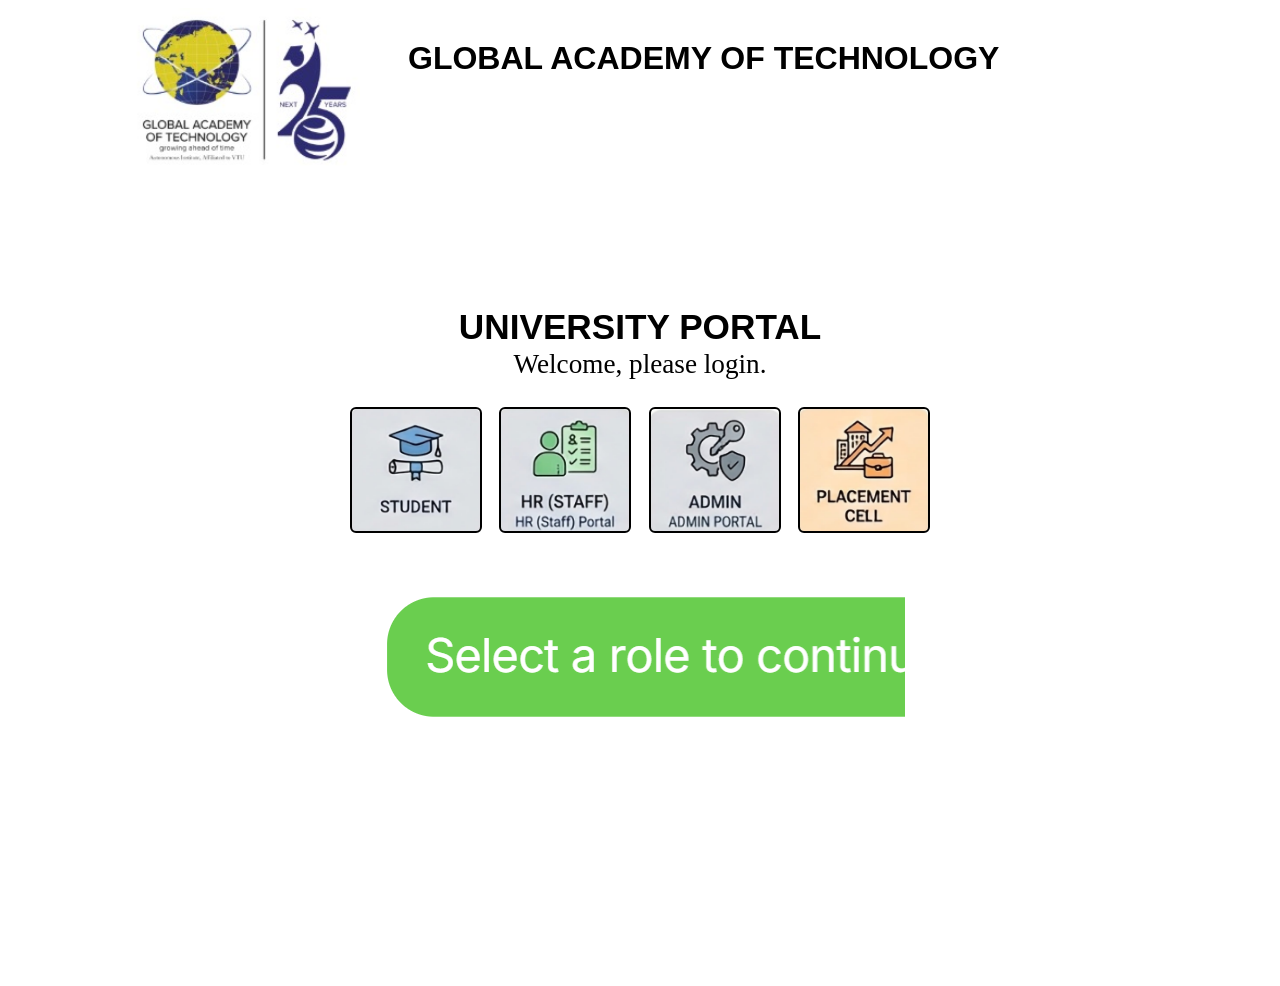
<file: index.html>
<!DOCTYPE html>
<html lang="en">
<head>
  <meta charset="UTF-8">
  <meta name="viewport" content="width=device-width, initial-scale=1.0">
  <title>Login</title>
  <link rel="stylesheet" href="styles/style.css">
  <script src="scripts/script.js"></script>
  <meta name="color-scheme" content="only light">
</head>
<body>
  <div class="login-bar">
    <div class="college-logo"></div>
    <p class="college-name">GLOBAL ACADEMY OF TECHNOLOGY</p>
  </div>
  <div class="main-div">
    <div class="content-div">
      <div class="text-div">
        <p class="content-text1">UNIVERSITY PORTAL</p>
        <p class="content-text2">Welcome, please login.</p>
      </div> 
      <div class="icon-modes">
        <div class="student-icon icon" onclick="studentLogin()"></div>
        <div class="HR-icon icon" onclick="HRlogin()"></div>
        <div class="admin-icon icon" onclick="adminLogin()"></div>
        <div class="placement-icon icon"></div>
      </div>
      <div class="login-box login-box-js">
        <div class="login-boxText"></div>
      </div>
    </div>
  </div>
</body>
</html>
</file>
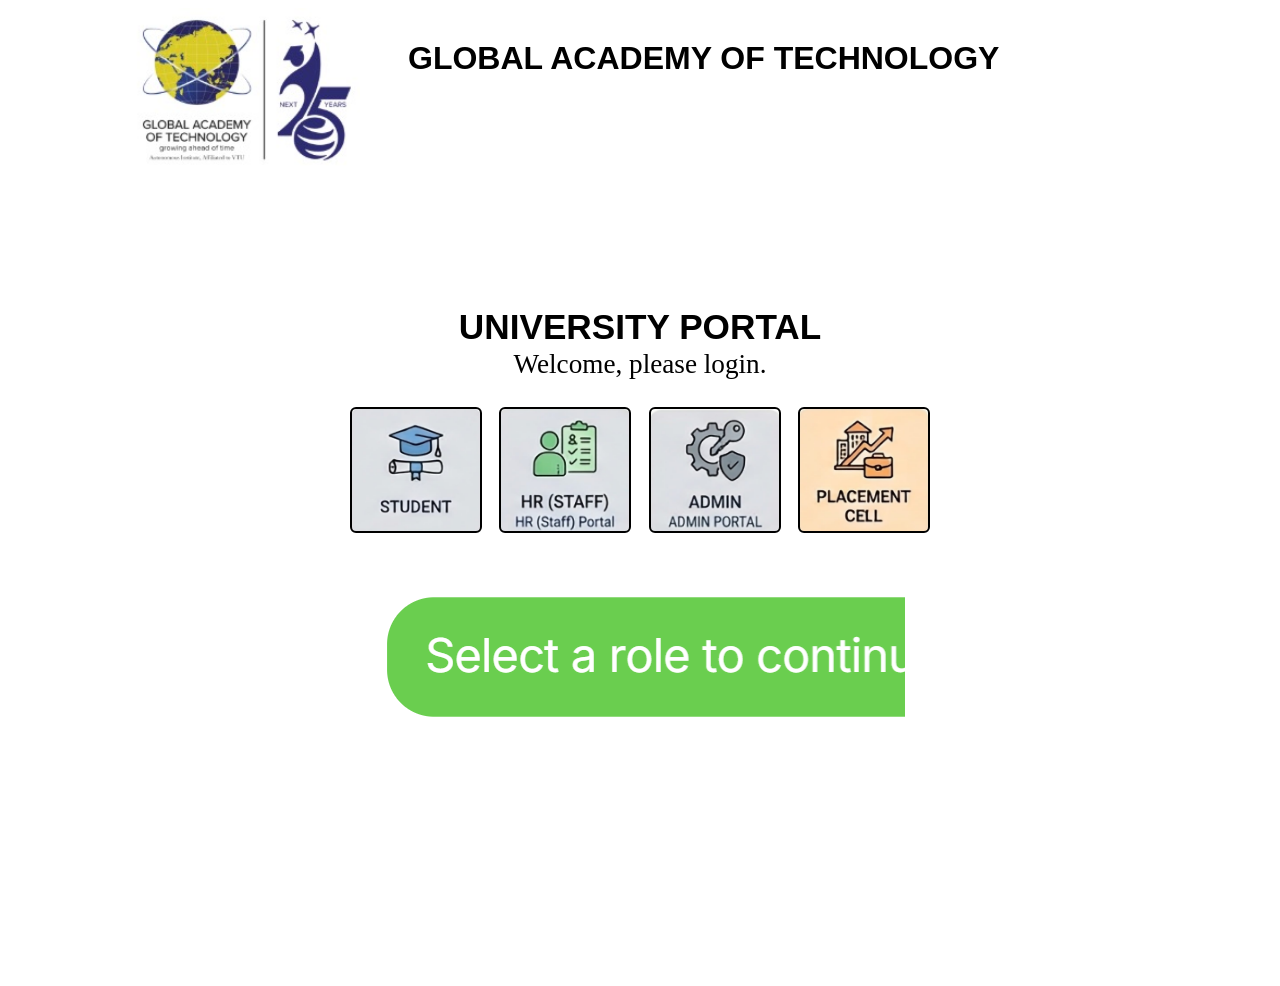
<file: main.html>
<!DOCTYPE html>
<html lang="en">
<head>
  <meta charset="UTF-8">
  <meta name="viewport" content="width=device-width, initial-scale=1.0">
  <title>Login</title>
  <link rel="stylesheet" href="styles/style.css">
  <script src="scripts/script.js"></script>
</head>
<body>
  <div class="login-bar">
    <div class="college-logo"></div>
    <p class="college-name">GLOBAL ACADEMY OF TECHNOLOGY</p>
  </div>
  <div class="main-div">
    <div class="content-div">
      <div class="text-div">
        <p class="content-text1">UNIVERSITY PORTAL</p>
        <p class="content-text2">Welcome, please login.</p>
      </div> 
      <div class="icon-modes">
        <div class="student-icon icon" onclick="studentLogin()"></div>
        <div class="HR-icon icon" onclick="HRlogin()"></div>
        <div class="admin-icon icon" onclick="adminLogin()"></div>
        <div class="placement-icon icon"></div>
      </div>
      <div class="login-box login-box-js">
        <div class="login-boxText"></div>
      </div>
    </div>
  </div>
</body>
</html>
</file>
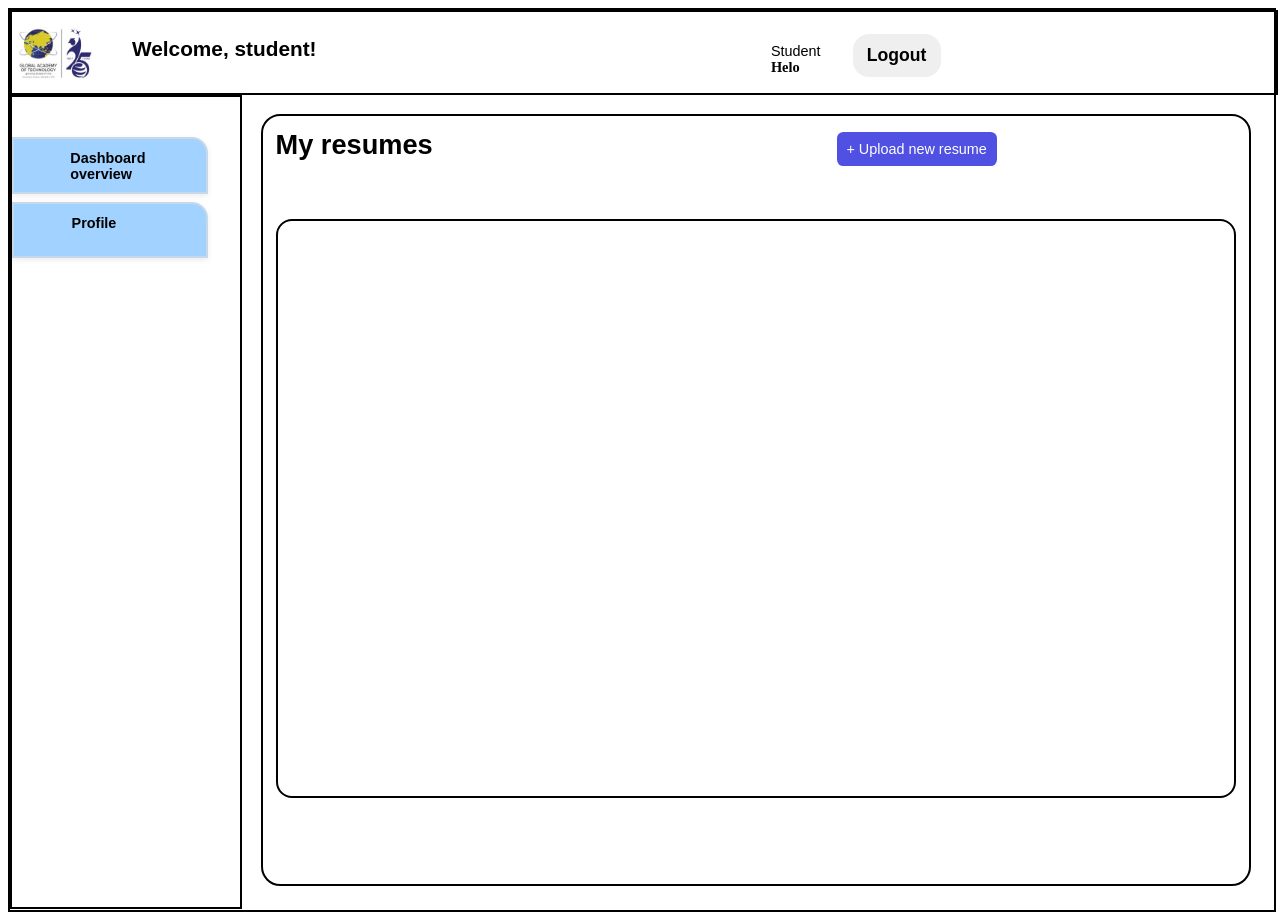
<file: studentModule.html>
<!DOCTYPE html>
<html lang="">
<head>
  <meta charset="UTF-8">
  <meta name="viewport" content="width=device-width, initial-scale=1.0">
  <title>Welcome student!</title>
  <link rel="stylesheet" href="styles/studentModule.css">
  <meta name="color-scheme" content="only light">
</head>
<body>
  <div class="viewport-div">
    <div class="nav-bar">
      <div id="uni-logo"></div>
      <p id="nav-bar-text1">Welcome, student!</p>
      <div id="profile-logo"></div>
      <div class="student-details">
        <p id="nav-bar-text2">Student</p>
        <p id="student-name">Helo</p>
      </div>
      <button id="logout-button">Logout</button>
    </div>
    <div class="main-div">
      <div class="sidebar-div">
        <div class="dashboard-div" onclick="alert('You are currently in dashboard.')">
          <div id="dashboard-image"></div>
          <p id="sidebar-text">Dashboard overview</p>
        </div>
        <div class="profile-div" onclick="window.location.href='student_profile.html'">
          <div id="profile-image"></div>
          <p id="sidebar-text">Profile</p>
        </div>
      </div>
      <div class="content-div">
        <div class="resume-list-header">
          <p id="resume-list-header-text">My resumes</p>
          <button id="add-resume-button">+ Upload new resume</button>
          <input
            type="file"
            id="resumeInput"
            accept=".pdf,application/pdf"
            hidden
          >
            <!-- We have hidden the button formed by this input elemenet because we have our custom button for that purpose -->
        </div>
        <div class="resume-list-div">
          <div class="display-resumes">
            <p id="Dummy-paragraph"></p>
          </div>
        </div>
      </div>
    </div>
  </div>
</body>
<script src="scripts/studentModule.js"></script>
</html>
</file>
<file: styles/style.css>
:root{
  color-scheme: only light;
}
body{
  background-color: white;
}
.main-div{
  display: flex;
  align-items: center;
  justify-content: center;
  min-height:100vh;
  width: 100%;
  background-image: url(https://t4.ftcdn.net/jpg/19/35/45/29/360_F_1935452977_opfnmR4ltWXdxwRz4q5fNsC1iwR3T8jz.jpg);
  background-size: cover;
}
.login-bar{
  display: flex;
  /* border: 2px solid black; */
  width: 100%;
  height: 70px;
}
.content-div{
  border-style:inherit;
  height: 70%;
  width: 50%;
  max-width: 60rem;
  border-radius: 4%;
  background-color: white;
}
.text-div{
  display:flex;
  flex-direction: column;
  align-items: center;
}
.content-text1{
  font-size: 2.2rem;
  font-weight: bold;
  margin-bottom: 0.15rem;
  margin-top:0;
  font-family:'Franklin Gothic Medium', 'Arial Narrow', Arial, sans-serif;
}
.content-text2{
  font-size: 1.7rem;
  margin-top: 0;
}
.icon-modes{
  display: flex;
  justify-content:space-evenly;
  margin-left: 1rem;
  margin-right: 1rem;
  gap:0.5rem;
  flex-wrap: wrap;
}
.icon{
  border: 2px solid black;
  height: 7.6rem;
  width:8rem;
  flex-shrink: 1;  
  /* If the parent size gets too narrow, the child elements shrink completly */
  border-radius: 6px;
  cursor: pointer;

}
/* ../ because style.css is inside styles folder. we have to come out of folder and then access the images folder. so we use ../ to break out. */

.student-icon{
  background-image: url(../images/student-icon.jpeg);
  background-size: cover;
}
.HR-icon{
  background-image: url(../images/HR-icon.jpeg);
  background-size: cover;
}
.admin-icon{
  background-image: url(../images/admin-icon.jpeg);
  background-size: cover;
}
.placement-icon{
  background-image: url(../images/placement-icon.jpeg);
  background-size: cover;
}
.college-logo{
  margin-left: 7rem;
  height: 10rem;
  width:15rem;
  background-image: url(../images/gat-icon.jpeg);
  background-size: cover;
}
.college-name{
  margin-left: 3rem;
  font-family: 'Franklin Gothic Medium', 'Arial Narrow', Arial, sans-serif;
  font-weight: bold;
  font-size: 2rem;
}
.login-box{
  height:50%;
  width:100%;
  margin-left: 0;
  margin-top: 2rem;
  margin-bottom: 2rem;
}
.login-boxText{
  background-image: url(../images/login-text.png);
  height: 7.5rem;
  width: 82%;
  margin-left: 10%;
  margin-top: 4rem;
  
}
.login-text-js{
  text-align: center;
  font-weight: bold;
  font-family: 'Franklin Gothic Medium', 'Arial Narrow', Arial, sans-serif;
  font-size: 1.5rem;
  margin-bottom: 0;
}
.textbox-label-js{
  margin-top: 0.5rem;
  margin-bottom: 0.1rem;
  font-size: 1.2rem;
  font-weight: bold;
  margin-left: 28%;
  font-family: 'Franklin Gothic Medium', 'Arial Narrow', Arial, sans-serif;
}
.username-input-js{
  margin-left: 0.2rem;
  height: 2.3rem;
  width: min(20rem,80%);
  font-size: 1.2rem;
}
.collective{
  display: flex;
  margin-left: 28%;
  margin-top:0.5rem;
}
.textbox-icon{
  background-image: url(https://tse3.mm.bing.net/th/id/OIP.KiZvKQuVesqkjMPOUcFFnQHaHa?r=0&pid=Api&P=0&h=180);
  height: 2rem;
  width: 2rem;
  /* border: 1px solid black; */
  background-size: cover;
  margin-top:0.3rem;
}
.password-icon{
  background-image: url(https://tse3.mm.bing.net/th/id/OIP.0BwGAOtPdiN2nNNb5Mg_lwHaHa?r=0&pid=Api&P=0&h=180);
  height: 2rem;
  width: 2rem;
  background-size: cover;
  margin-top:0.3rem;
}
.login-button{
  margin-left: 13.5rem;
  margin-top: 1rem;
  width: 22.7rem;
  height:2rem;
  color: white;
  background-color: rgb(86, 86, 213);
  border: none;
  cursor: pointer;
  border-radius: 8px;
  font-size: 1.1rem;
  font-family: 'Franklin Gothic Medium', 'Arial Narrow', Arial, sans-serif;
}
/* Media queries are used to apply a specific style based on the device specs */
@media (max-width: 600px) {
    .content-div {
        width: 90%;
        height: auto; /*Make the containers height  as tall as it needs to fit the content inside it*/
        min-height: 80vh;
    }
    .content-text1 {
        font-size: 1.8rem;
        text-align: center;
    }
    .content-text2 {
        font-size: 1.3rem;
        text-align: center;
    }
    .icon-modes{
      margin: 0;
    }
    .icon {
        width: 6rem;
        height: 6rem;
    }
    .college-logo {
        margin-left: 0;
        width: 12rem;
        height: 6rem;
    }
    .college-name {
        margin-left: 0.5rem;
        font-size: 1.2rem;
    }
    .login-box {
        width: 100%;
    }
    .collective{
      margin-left: 0;
    }
    .textbox-label-js{
      margin-left: 0;
    }
    .login-boxText {
        display: none;
    }
    .username-input-js {
        width: 80%;
    }
    .login-button {
        width: 80%;
        margin-left: 10%;
    }
}
</file>
<file: styles/studentModule.css>
:root{
  color-scheme: only light;
}
body{
  background-color: white;
}
.viewport-div{
  border: 2px solid black;
  height: 100vh;
  width: 100%;
}
.nav-bar{
  border: 2px solid black;
  width: 100%;
  height: 9%;
  display: flex;
}
#uni-logo{
  background-image: url(../images/gat-icon.jpeg);
  height: 4rem;
  width: 6rem;
  background-size: cover;
}
#nav-bar-text1{
  font-family: 'Franklin Gothic Medium', 'Arial Narrow', Arial, sans-serif;
  font-weight: bold;
  font-size: 1.5rem;
  margin-left: 4rem;
  margin-top: 1rem;
}
#nav-bar-text2{
  font-family:'Gill Sans', 'Gill Sans MT', Calibri, 'Trebuchet MS', sans-serif;
  font-size: 1rem;
  margin-bottom: 0;
}
#student-name{
  margin:0;
  font-weight: bold;
}
#profile-logo{
  height: 3.2rem;
  width: 4rem;
  background-image: url(https://tse1.mm.bing.net/th/id/OIP.7O4_GREtLbxqPdJCTmfatQHaHa?r=0&pid=Api&P=0&h=180);
  background-size: cover;
  margin-top: 0;
  margin-left: 40rem;
}
.main-div{
  height: 90%;
  width: 100%;
  display: flex;
  background-size: contain;
}
.sidebar-div{
  border: 2px solid black;
  height: 100%;
  width: 18%;
  background-color: white;
}
.content-div{
  border: 2px solid black;
  width: 80%;
  margin:1.5rem;
  border-radius: 1.3rem;
  background-color: white;
}
.resume-list-header{
  margin: 1rem;
  height: 10%;
}
#resume-list-header-text{
  font-family: 'Franklin Gothic Medium', 'Arial Narrow', Arial, sans-serif;
  font-weight: bold;
  font-size: 2rem;
  margin-top: 1rem;
  display: inline;
}
#add-resume-button{
  margin-left: 49rem;   /*Media*/
  border: none;
  background-color: rgb(80, 80, 227);
  color: white;
  padding:0.6rem;
  border-radius: 0.4rem;
  width: 11rem;  /*Media*/
  font-size: 1rem;
  cursor: pointer;
}
.resume-list-div{
  border: 2px solid black;
  border-radius: 1rem;
  margin:1rem;
  height:75%
}
#logout-button{
  border: none;
  font-family: 'Franklin Gothic Medium', 'Arial Narrow', Arial, sans-serif;
  font-weight: bold;
  font-size: 1.3rem;
  margin-left: 3rem;
  border-radius: 1rem;
  width:6rem;
  height:3rem;
  margin-top: 0.5rem;
  cursor: pointer;
}
.dashboard-div{
  border: 2px solid #C7D8E8;
  margin-top:3rem;
  height:6.5%;
  display: flex;
  width: 15.3rem;
  border-top-right-radius: 1rem;
  cursor: pointer;
  background-color: #A2D2FF;
  box-shadow: 0 2px 6px rgba(0,0,0,0.08);
}
.profile-div{
  border: 2px solid #C7D8E8;
  margin-top:0.5rem;
  height:6.5%;
  width: 15.3rem;
  border-top-right-radius: 1rem;
  display: flex;
  cursor: pointer;
  background-color: #A2D2FF;
  box-shadow: 0 2px 6px rgba(0,0,0,0.08);
}
#dashboard-image{
  background-image: url(https://cdn-icons-png.flaticon.com/128/7718/7718841.png);
  width:2.6rem;
  height: 2.5rem;
  background-size: cover;
  margin-left:0.5rem;
}
#sidebar-text{
  margin-left: 1rem;
  margin-top:0.7rem;
  font-family: 'Lucida Sans', 'Lucida Sans Regular', 'Lucida Grande', 'Lucida Sans Unicode', Geneva, Verdana, sans-serif;
  font-weight: bold;
}
#profile-image{
  background-image: url(https://cdn-icons-png.flaticon.com/128/3177/3177440.png);
  width:2.6rem;
  height: 2.5rem;
  background-size: cover;
  margin-left:0.5rem;
}
.display-resumes{
  height: fit-content;
  width: 95%;
  margin:1.5rem;
}
.Resume-row{
  display: flex;
}
.displayedResume-div{
  display: flex;
  width: 60%;
}
.pdf-icon{
  background-image: url(https://s.yimg.com/fz/api/res/1.2/tth3DvveYrsDpWvOp0TZug--~C/YXBwaWQ9c3JjaGRkO2ZpPWZpbGw7aD00MTI7cHhvZmY9NTA7cHlvZmY9MTAwO3E9ODA7c3M9MTt3PTM4OA--/https://i.pinimg.com/736x/bc/59/8e/bc598ea9830c59bbfeae5e0782dce15e.jpg);
  background-size: contain;
  height: 2.2rem;
  width: 2.1rem;
}
.file-name{
  margin-left: 1rem;
  margin-top: 0.5rem;
  font-family:'Trebuchet MS', 'Lucida Sans Unicode', 'Lucida Grande', 'Lucida Sans', Arial, sans-serif;
}
.delete-resume-buton{
  padding: 0.5rem;
  border-radius: 1rem;
  border: none;
  background-color: red;
  color: white;
  cursor: pointer;
  width: 5rem;
}
/* Media query for all laptops */
/* Media query for all laptops: 1025px–1440px */
@media (min-width: 1025px) and (max-width: 1440px) {
    .nav-bar {
        height: 9%;
        align-items: center;
    }
    #uni-logo {
        width: 5rem;
        height: 3.4rem;
    }
    #nav-bar-text1 {
        font-size: 1.3rem;
        margin-left: 2.5rem;
        margin-top: 0.8rem;
    }
    #profile-logo {
        width: 3.4rem;
        height: 2.8rem;
        margin-left: 25rem;
    }
    #nav-bar-text2 {
        font-size: 0.9rem;
    }
    #student-name {
        font-size: 0.9rem;
    }
    #logout-button {
        font-size: 1.1rem;
        margin-left: 2rem;
        width: 5.5rem;
        height: 2.7rem;
        margin-top: 0.4rem;
    }
    .main-div {
        height: 90%;
    }
    .sidebar-div {
        width: 18%;
    }
    .content-div {
        width: 78%;
        margin: 1.2rem;
        border-radius: 1.2rem;
    }
    .dashboard-div,
    .profile-div {
        width: 12rem;
        height: 6.5%;
    }
    .dashboard-div {
        margin-top: 2.5rem;
    }
    .profile-div {
        margin-top: 0.5rem;
    }
    #dashboard-image,
    #profile-image {
        width: 2.3rem;
        height: 2.3rem;
    }
    #sidebar-text {
        margin-left: 0.8rem;
        margin-top: 0.7rem;
        font-size: 0.9rem;
    }
    .resume-list-header {
        margin: 0.8rem;
        height: 10%;
    }
    #resume-list-header-text {
        font-size: 1.7rem;
        margin-top: 0.8rem;
    }
    #add-resume-button {
        margin-left: 25rem;
        width: 10rem;
        padding: 0.55rem;
        font-size: 0.9rem;
    }
    .resume-list-div {
        margin: 0.8rem;
        height: 75%;
    }
}

/* Media query for tablets and mobiles */
@media (max-width: 1024px) {
    .nav-bar {
        height: auto;
        min-height: 5rem;
        align-items: center;
        flex-wrap: wrap;
    }
    #uni-logo {
        width: 4.2rem;
        height: 3rem;
    }
    #nav-bar-text1 {
        font-size: 1.2rem;
        margin-left: 1rem;
        margin-top: 0.8rem;
    }
    #nav-bar-text2,
    #student-name {
        display: none;
    }
    #logout-button {
      display: none;
    }
    .main-div {
        height: auto;
        flex-direction: column;
    }
    .sidebar-div {
        width: 100%;
        height: auto;
        display: flex;
    }
    #profile-logo{
      display: none;
    }
    .dashboard-div,
    .profile-div {
        width: 50%;
        height: 3.5rem;
        margin: 0;
        border-radius: 0;
        border-right: 1.8px solid black;
    }
    #sidebar-text {
        font-size: 0.8rem;
    }
    .content-div {
        width: auto;
        margin: 1rem;
    }
    .resume-list-header {
        height: auto;
        display: flex;
        flex-direction: column;
        gap: 1rem;
    }
    #resume-list-header-text {
        font-size: 1.5rem;
        margin: 0;
    }
    #add-resume-button {
        margin-left: 0;
        width: 100%;
    }
    .resume-list-div {
        height: 60vh;
    }
    .displayedResume-div{
      flex-wrap: wrap;
      width: 70%;
  }
    .pdf-icon{
    height: 1.5rem;
    width: 1.4rem;
    margin-left: 0;
  }
  .delete-resume-buton{
    width:3.5rem;
  }
}
</file>
